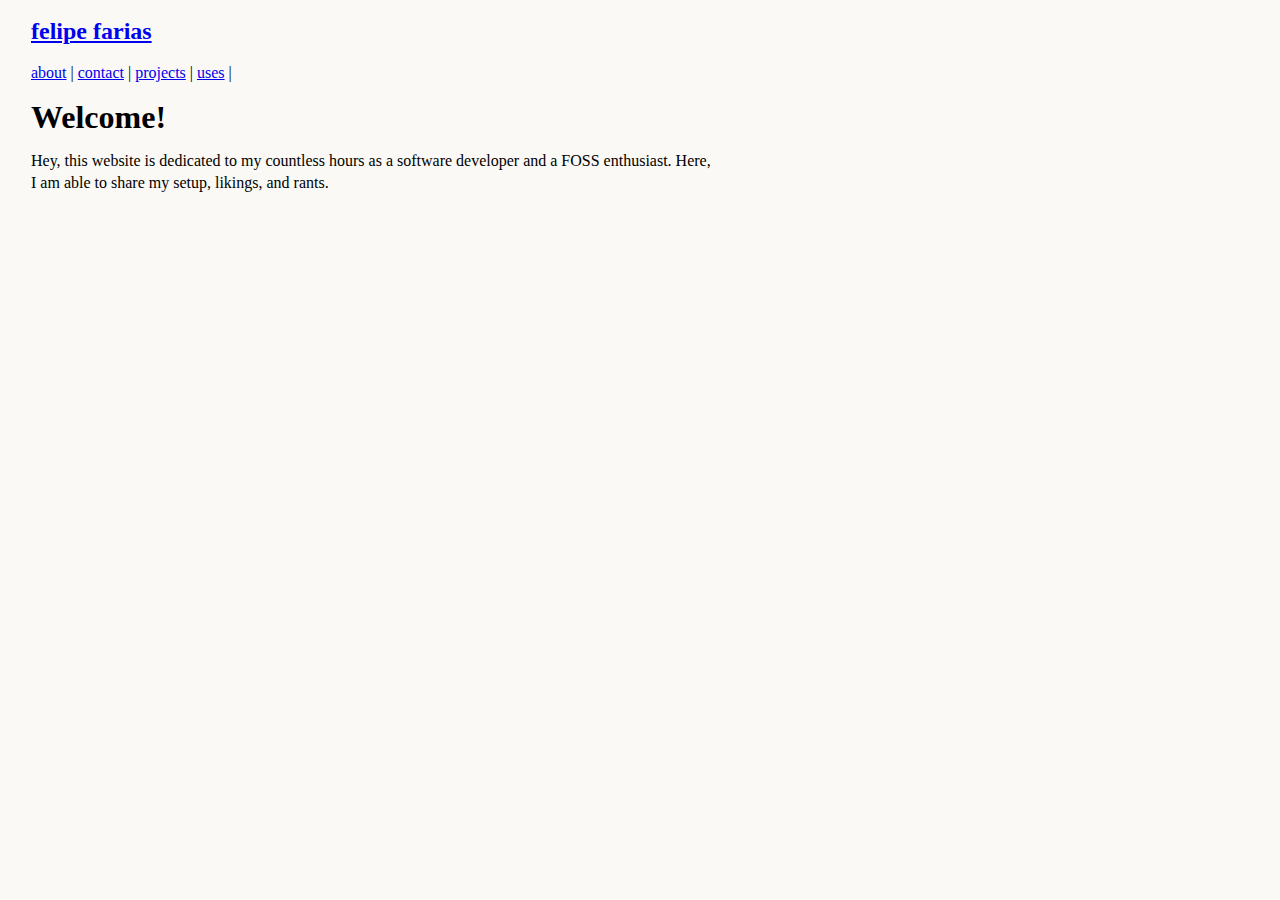
<file: index.html>
<!DOCTYPE html>
<html lang="en">
    <head>
        <meta charset="utf-8">
        <meta name="viewport" content="width=device-width, initial-scale=1.0">
        <title>Welcome</title>
        <link href="/public/css/style.css" rel="stylesheet" />
    </head>

    <body>
        <div id="sitewrapper">
            <nav>
                <h2>
                    <a rel="author" href="./index.html">felipe farias</a>
                </h2>

                <span class="nowrap">
                    <a href="./about.html">about</a>
                    <span>|</span>
                </span>

                <span class="nowrap">
                    <a href="./contact.html">contact</a>
                    <span>|</span>
                </span>

                <span class="nowrap">
                    <a href="./projects.html">projects</a>
                    <span>|</span>
                </span>

                <span class="nowrap">
                    <a href="./uses.html">uses</a>
                    <span class="bar">|</span>
                </span>

            </nav>

            <h1> Welcome! </h1>

            <p>
            Hey, this website is dedicated to my countless
            hours as a software developer and a FOSS
            enthusiast. Here, I am able to share my setup,
            likings, and rants.
            </p>

            <p></p>
        </div>
    </body>
</html>
</file>
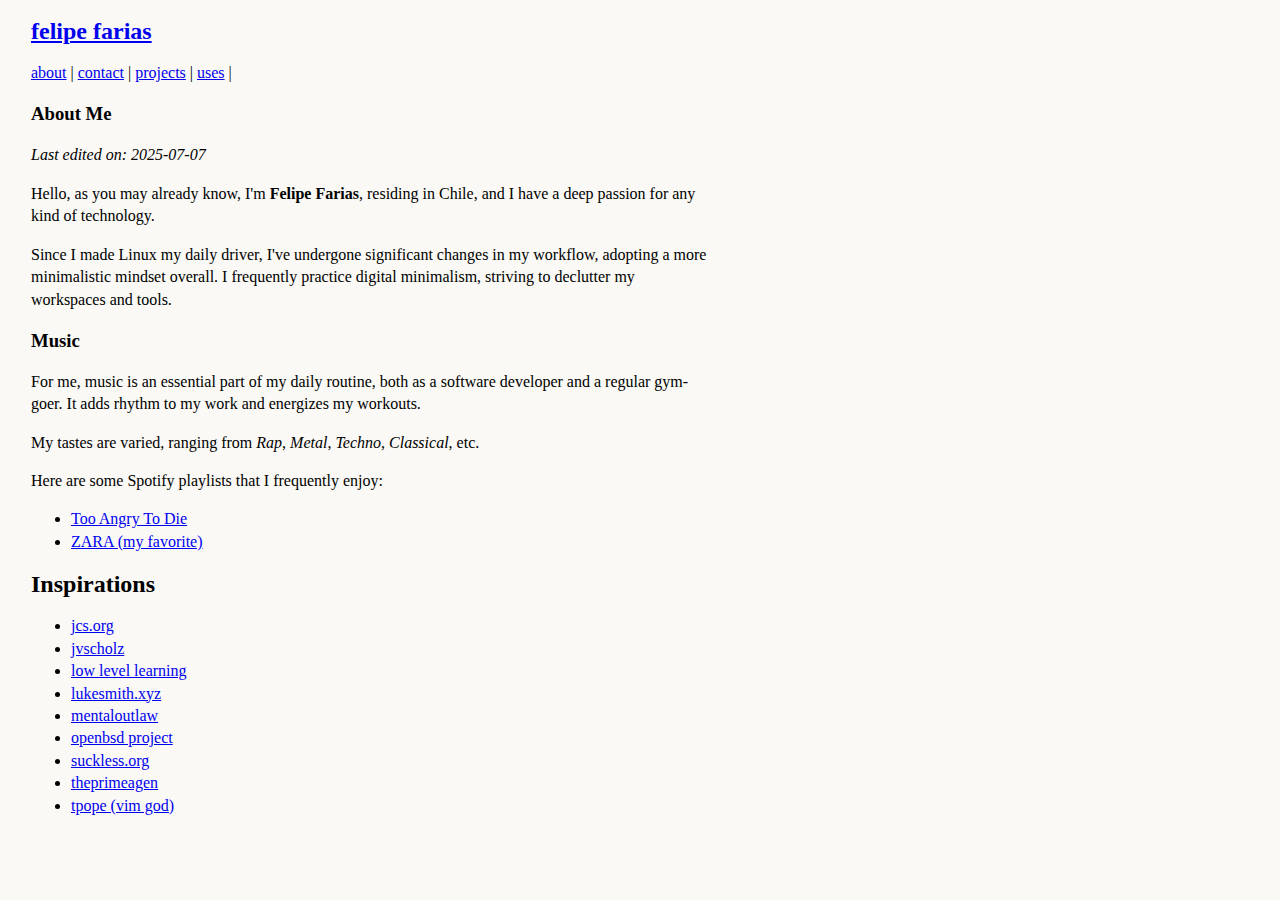
<file: about.html>
<!DOCTYPE html>
<html lang="en">
	<head>
		<meta charset="UTF-8">
		<title>Projects and Jobs</title>
		<link href="/public/css/style.css" rel="stylesheet" />
	</head>

	<body>
        <div id="sitewrapper">
            <nav>
                <h2>
                    <a rel="author" href="./index.html">felipe farias</a>
                </h2>

                <span class="nowrap">
                    <a href="./about.html">about</a>
                    <span>|</span>
                </span>

                <span class="nowrap">
                    <a href="./contact.html">contact</a>
                    <span>|</span>
                </span>

                <span class="nowrap">
                    <a href="./projects.html">projects</a>
                    <span>|</span>
                </span>

                <span class="nowrap">
                    <a href="./uses.html">uses</a>
                    <span class="bar">|</span>
                </span>

            </nav>

            <h3>About Me</h3>
            <p><em>Last edited on: 2025-07-07</em></p>

            <p>Hello, as you may already know, I'm <strong>Felipe Farias</strong>, residing in Chile, and I have a deep passion for any kind of technology.</p>

            <p>Since I made Linux my daily driver, I've undergone significant changes in my workflow, adopting a more minimalistic mindset overall. I frequently practice digital minimalism, striving to declutter my workspaces and tools.</p>

            <h3>Music</h3>
            <p>For me, music is an essential part of my daily routine, both as a software developer and a regular gym-goer. It adds rhythm to my work and energizes my workouts.</p>

            <p>My tastes are varied, ranging from <em>Rap</em>, <em>Metal</em>, <em>Techno</em>, <em>Classical</em>, etc.</p>

            <p>Here are some Spotify playlists that I frequently enjoy:</p>
            <ul>
                <li><a href="https://open.spotify.com/playlist/4a4ZRlzCBQ8Upwc7PhOeKI" target="_blank">Too Angry To Die</a></li>
                <li><a href="https://open.spotify.com/playlist/40OHRWDv5yVLQXQcfkcJma" target="_blank">ZARA (my favorite)</a></li>
            </ul>

            <h2>Inspirations</h2>
            <ul>
                <li><a href="https://jcs.org" target="_blank">jcs.org</a></li>
                <li><a href="https://www.youtube.com/@jvscholz" target="_blank">jvscholz</a></li>
                <li><a href="https://www.youtube.com/@lowlevellearning/" target="_blank">low level learning</a></li>
                <li><a href="https://lukesmith.xyz/" target="_blank">lukesmith.xyz</a></li>
                <li><a href="https://www.youtube.com/@mentaloutlaw" target="_blank">mentaloutlaw</a></li>
                <li><a href="https://www.openbsd.org/" target="_blank">openbsd project</a></li>
                <li><a href="https://suckless.org/" target="_blank">suckless.org</a></li>
                <li><a href="https://github.com/theprimeagen/" target="_blank">theprimeagen</a></li>
                <li><a href="https://github.com/tpope" target="_blank">tpope (vim god)</a></li>
            </ul>
        </div>
		<body>
</html>
</file>
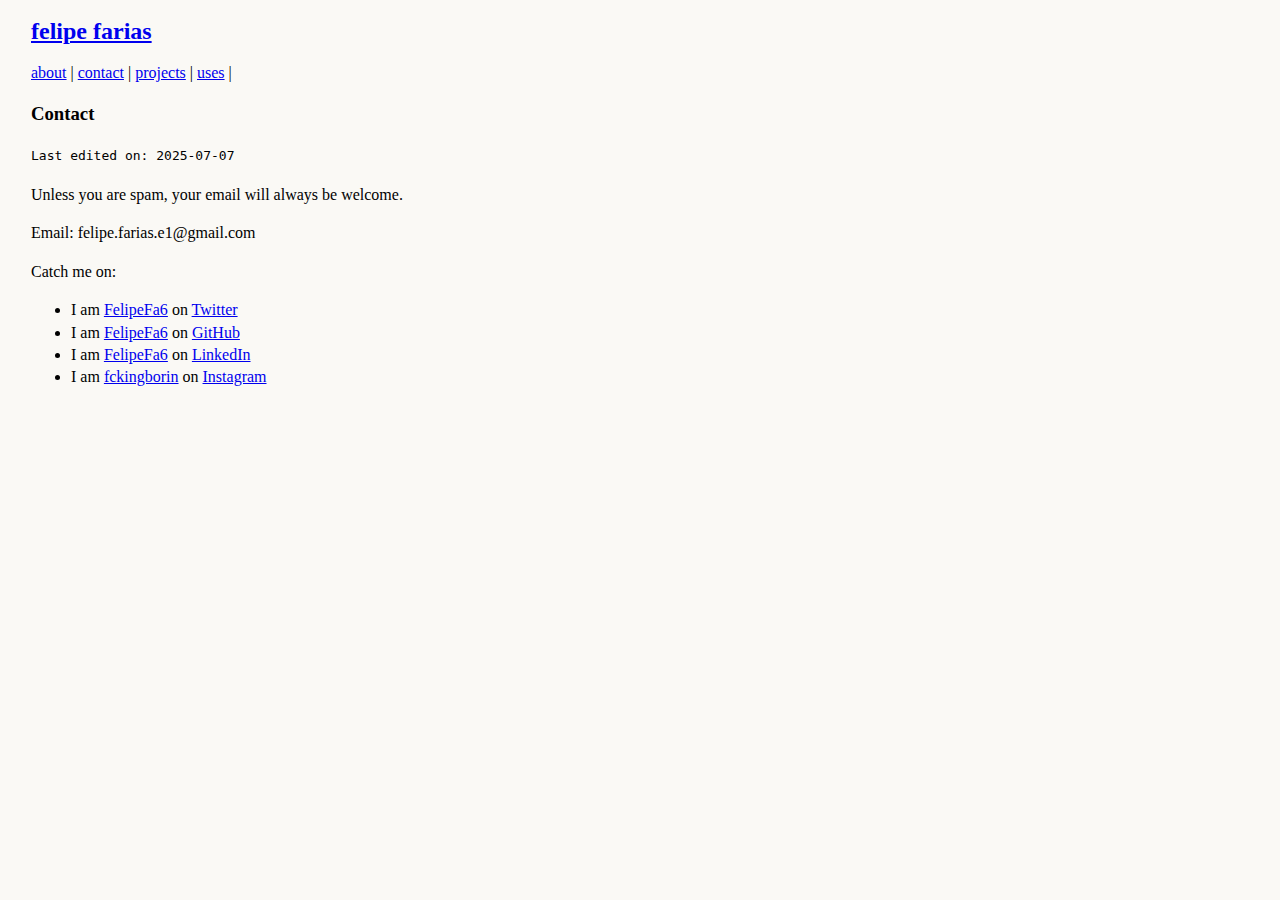
<file: contact.html>
<!DOCTYPE html>
<html lang="en">
    <head>
        <meta charset="utf-8">
        <title>Welcome</title>
        <link href="/public/css/style.css" rel="stylesheet" />
    </head>

    <body>
        <div id="sitewrapper">
            <nav>
                <h2>
                    <a rel="author" href="./index.html">felipe farias</a>
                </h2>

                <span class="nowrap">
                    <a href="./about.html">about</a>
                    <span>|</span>
                </span>

                <span class="nowrap">
                    <a href="./contact.html">contact</a>
                    <span>|</span>
                </span>

                <span class="nowrap">
                    <a href="./projects.html">projects</a>
                    <span>|</span>
                </span>

                <span class="nowrap">
                    <a href="./uses.html">uses</a>
                    <span class="bar">|</span>
                </span>

            </nav>

            <h3>Contact</h3>
            <p><code>Last edited on: 2025-07-07</code></p>
            <p>Unless you are spam, your email will always be welcome.</p>
            <p>Email: felipe.farias.e1@gmail.com</p>
            <p>Catch me on:</p>
            <ul>
                <li>I am <a href="https://twitter.com/FelipeFa6">FelipeFa6</a> on
                    <a href="https://twitter.com">Twitter</a></li>
                <li>I am <a href="https://github.com/FelipeFa6">FelipeFa6</a> on
                    <a href="https://github.com">GitHub</a></li>
                <li>I am <a href="https://www.linkedin.com/in/FelipeFa6">FelipeFa6</a> on
                    <a href="https://www.linkedin.com">LinkedIn</a></li>
                <li>I am <a href="https://www.instagram.com/fckingborin">fckingborin</a> on
                    <a href="https://www.instagram.com">Instagram</a></li>
            </ul>
        </div>
    </body>
</html>
</file>
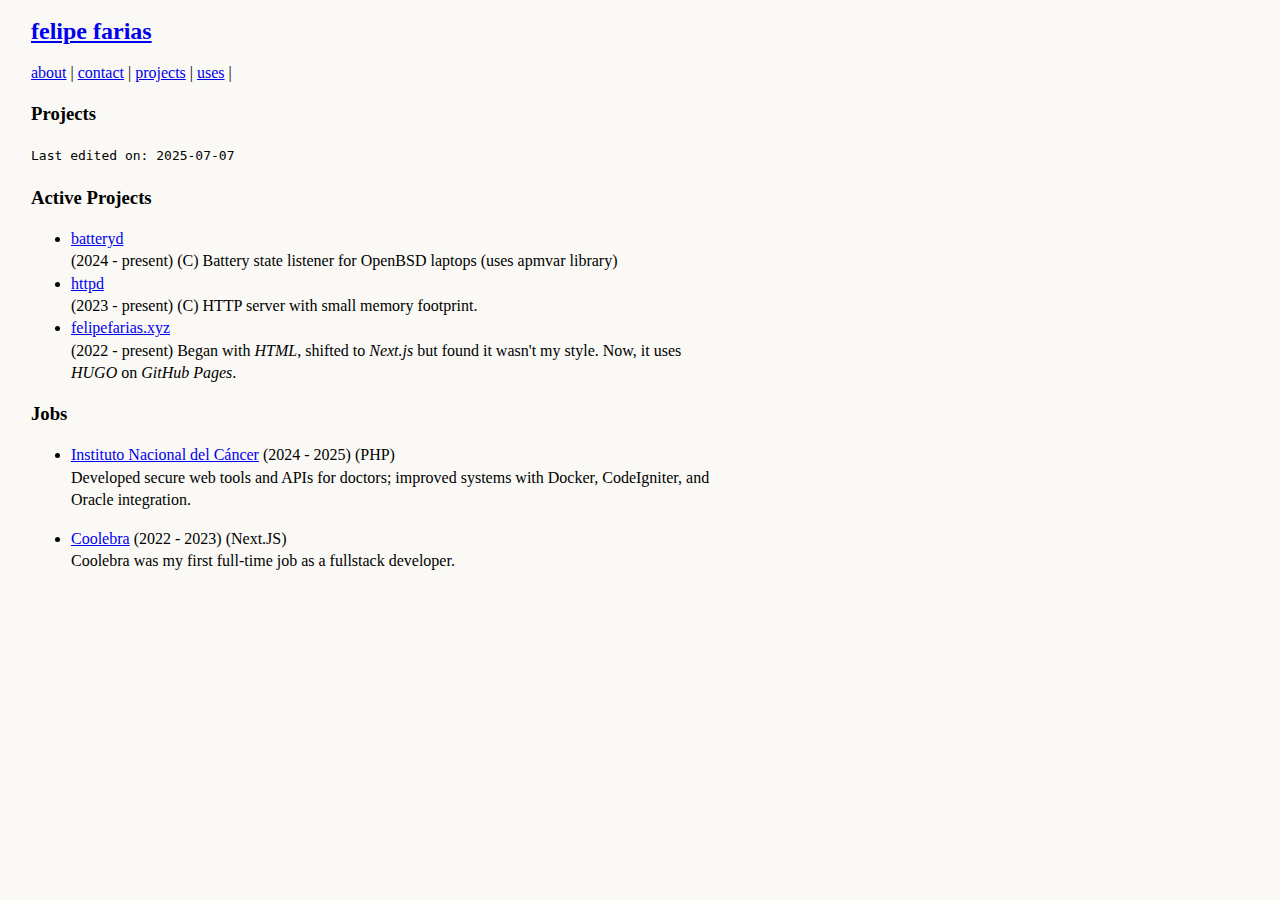
<file: projects.html>
<!DOCTYPE html>
<html lang="en">
    <head>
        <meta charset="UTF-8">
        <title>Projects and Jobs</title>
        <link href="/public/css/style.css" rel="stylesheet" />
    </head>
    <body>

        <div id="sitewrapper">
            <nav>
                <h2>
                    <a rel="author" href="./index.html">felipe farias</a>
                </h2>

                <span class="nowrap">
                    <a href="./about.html">about</a>
                    <span>|</span>
                </span>

                <span class="nowrap">
                    <a href="./contact.html">contact</a>
                    <span>|</span>
                </span>

                <span class="nowrap">
                    <a href="./projects.html">projects</a>
                    <span>|</span>
                </span>

                <span class="nowrap">
                    <a href="./uses.html">uses</a>
                    <span class="bar">|</span>
                </span>

            </nav>

            <h3>Projects</h3>
            <p><code>Last edited on: 2025-07-07</code></p>

            <h3>Active Projects</h3>
            <ul>
                <li>
                    <a href="https://github.com/FelipeFa6/batteryd">batteryd</a><br>
                    (2024 - present) (C) Battery state listener for OpenBSD laptops (uses apmvar library)
                </li>
                <li>
                    <a href="https://github.com/FelipeFa6/httpd">httpd</a><br>
                    (2023 - present) (C) HTTP server with small memory footprint.
                </li>
                <li>
                    <a href="https://felipefarias.xyz">felipefarias.xyz</a><br>
                    (2022 - present) Began with <em>HTML</em>, shifted to <em>Next.js</em> but found it wasn't my style. Now, it uses <em>HUGO</em> on <em>GitHub Pages</em>.
                </li>
            </ul>

            <h3>Jobs</h3>
            <ul>
                <li>
                    <a href="http://www.incancer.cl/">Instituto Nacional del Cáncer</a> (2024 - 2025) (PHP)<br>
                    Developed secure web tools and APIs for doctors; improved
                    systems with Docker, CodeIgniter, and Oracle integration.
                </li>
            </ul>
            <ul>
                <li>
                    <a href="https://coolebra.com/">Coolebra</a> (2022 - 2023) (Next.JS)<br>
                    Coolebra was my first full-time job as a fullstack developer.
                </li>
            </ul>

        </div>
    </body>
</html>
</file>
<file: public/css/style.css>
body {
    background-color: #faf9f5;
	line-height: 1.4em;

    margin: 15px auto;
    padding: 0 10px;
}

code {
    white-space: nowrap;
}

div#sitewrapper {
	padding: 0 5px;
	margin: 0 1em;
	width: 680px;
}

.cmdbox {
    background: #F5F5F5;
    border: 1px solid #AAAAAA;
    overflow: auto;
    padding: 10px;
}

@media only screen and (max-width: 780px) {
    html, body, h1, h2, h3, h4, h5, input, textarea, header select {
        font-size: 10.5pt;
    }

    div#sitewrapper {
        width: auto;
        padding: 0;
    }
}
</file>
